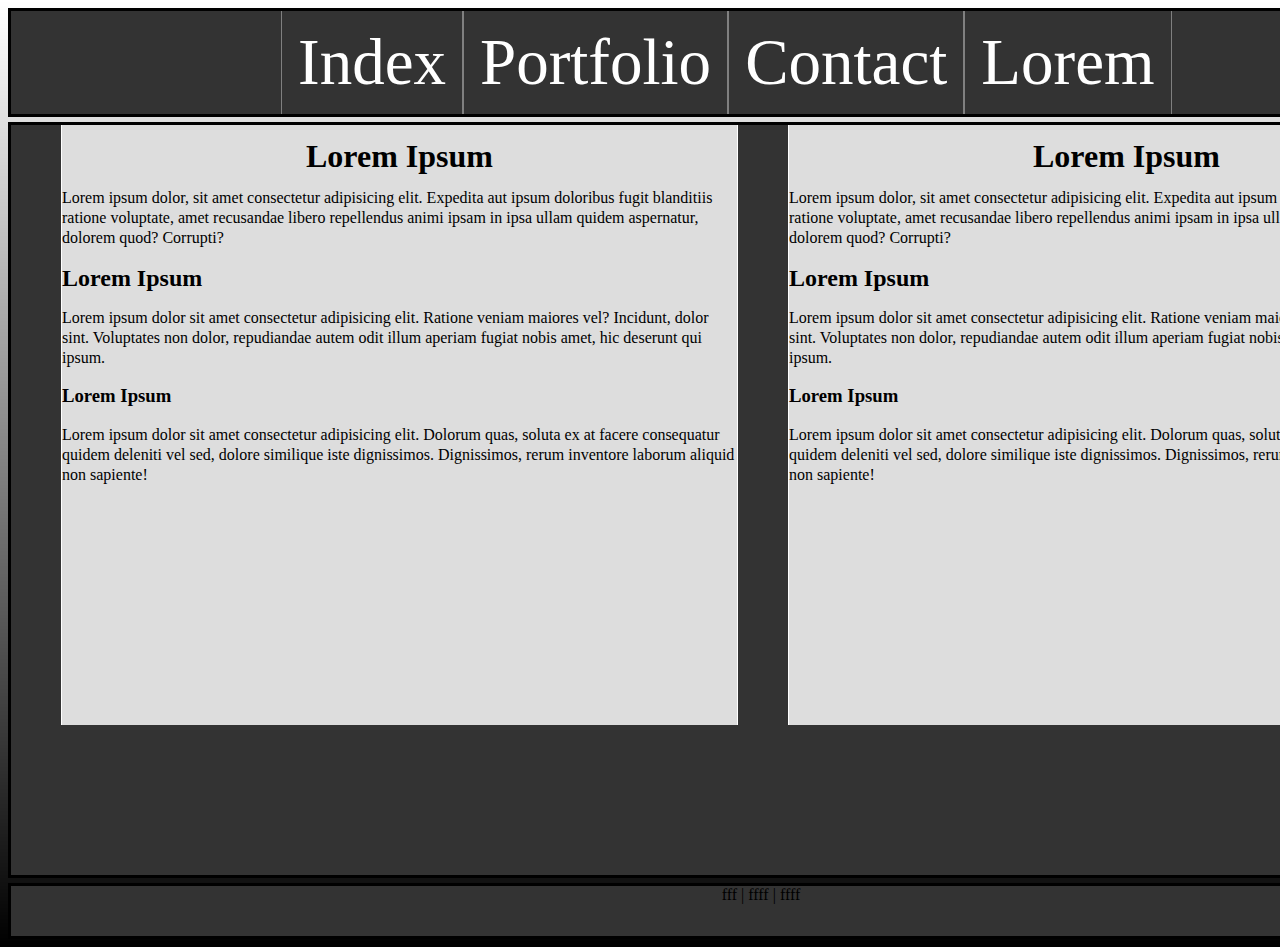
<file: index.html>
<!DOCTYPE html>
<html lang="en">
<head>
        <link rel="stylesheet" type="text/css" href="assets/css/style.css">

    <meta charset="UTF-8">
    <meta name="viewport" content="width=device-width, initial-scale=1.0">
    <meta http-equiv="X-UA-Compatible" content="ie=edge">
    <title>Tyler Jacobson</title>
</head>
<body>
<div id="container">
    <div class="header">
            <ul>
                    <li><a href="index.html">Index</a></li>
                    <li><a href="portfolio.html">Portfolio</a></li>
                    <li><a href="contact.html">Contact</a></li>
                    <li><a href="#">Lorem</a></li>
                  </ul>
    </div>
    <div class="body">
            <div class="text_area_left">
                    <h1> Lorem Ipsum</h1>
Lorem ipsum dolor, sit amet consectetur adipisicing elit. Expedita aut ipsum doloribus fugit blanditiis ratione voluptate, amet recusandae libero repellendus animi ipsam in ipsa ullam quidem aspernatur, dolorem quod? Corrupti?
<br/>
<h2> Lorem Ipsum</h2>
Lorem ipsum dolor sit amet consectetur adipisicing elit. Ratione veniam maiores vel? Incidunt, dolor sint. Voluptates non dolor, repudiandae autem odit illum aperiam fugiat nobis amet, hic deserunt qui ipsum.
            </br></hr>
            <h3> Lorem Ipsum</h3>
            Lorem ipsum dolor sit amet consectetur adipisicing elit. Dolorum quas, soluta ex at facere consequatur quidem deleniti vel sed, dolore similique iste dignissimos. Dignissimos, rerum inventore laborum aliquid non sapiente!
            </div>
            
            <div class="text_area_left">
                        <h1> Lorem Ipsum</h1>
                        Lorem ipsum dolor, sit amet consectetur adipisicing elit. Expedita aut ipsum doloribus fugit blanditiis ratione voluptate, amet recusandae libero repellendus animi ipsam in ipsa ullam quidem aspernatur, dolorem quod? Corrupti?
                        <br/>
                        <h2> Lorem Ipsum</h2>
                        Lorem ipsum dolor sit amet consectetur adipisicing elit. Ratione veniam maiores vel? Incidunt, dolor sint. Voluptates non dolor, repudiandae autem odit illum aperiam fugiat nobis amet, hic deserunt qui ipsum.
                                    </br></hr>
                                    <h3> Lorem Ipsum</h3>
                                    Lorem ipsum dolor sit amet consectetur adipisicing elit. Dolorum quas, soluta ex at facere consequatur quidem deleniti vel sed, dolore similique iste dignissimos. Dignissimos, rerum inventore laborum aliquid non sapiente!
                                    </div>
                                    
            </div>  
            <div class="footer">
                fff | ffff | ffff
                    </div>  
    </div>

</div>
</body>
</html>
</file>
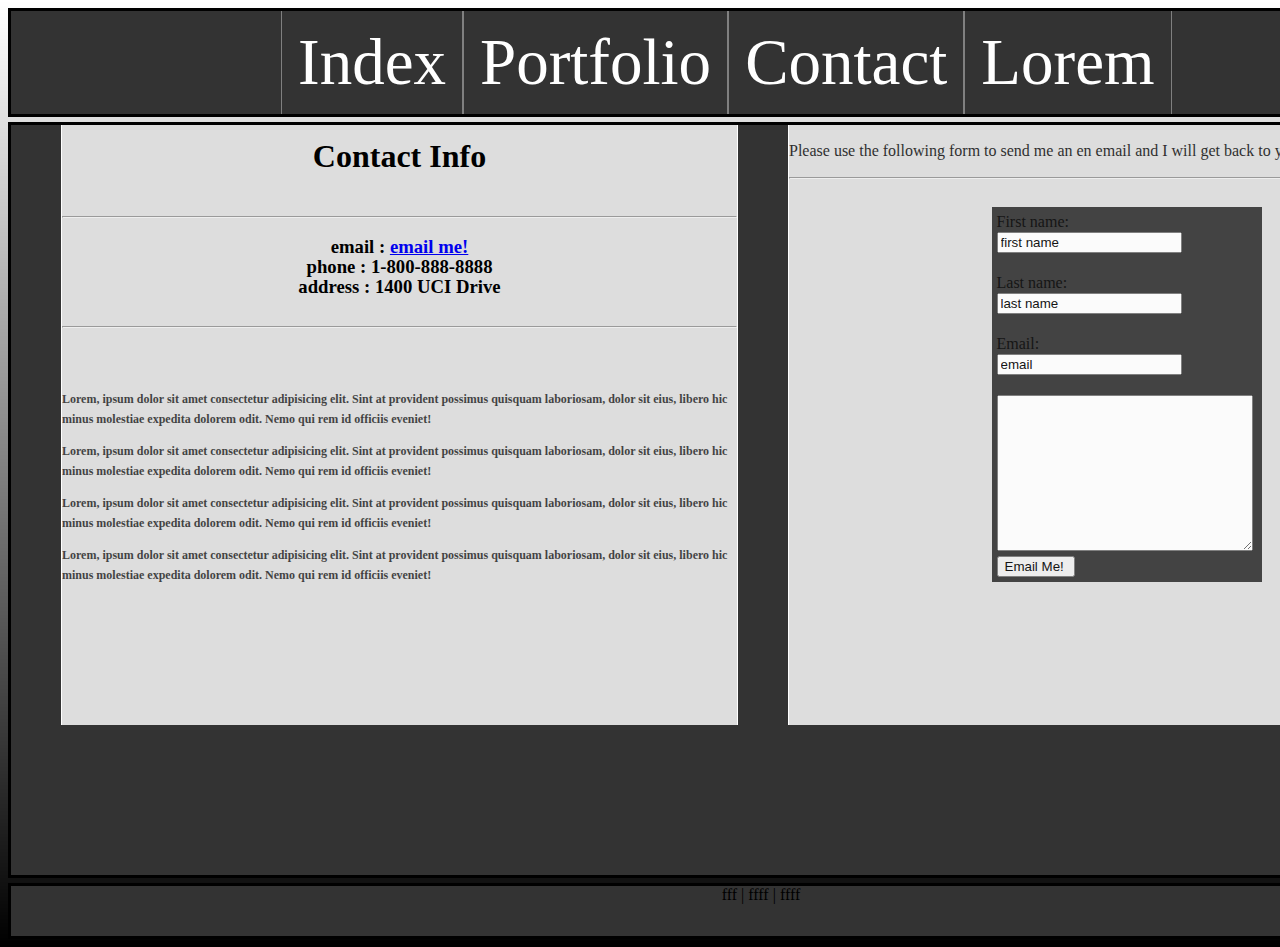
<file: contact.html>
<!DOCTYPE html>
<html lang="en">
<head>
        <link rel="stylesheet" type="text/css" href="assets/css/style.css">

    <meta charset="UTF-8">
    <meta name="viewport" content="width=device-width, initial-scale=1.0">
    <meta http-equiv="X-UA-Compatible" content="ie=edge">
    <title>Tyler Jacobson</title>
</head>
<body>
<div id="container">
    <div class="header">
            <ul>
                    <li><a href="index.html">Index</a></li>
                    <li><a href="portfolio.html">Portfolio</a></li>
                    <li><a href="contact.html">Contact</a></li>
                    <li><a href="#">Lorem</a></li>
                  </ul>
    </div>
    <div class="body">

<div class="text_area_left">
        <h1> Contact Info</h1><br><hr>
    <h3 style="text-align:center;">email : <a href="mailto:tylerjacobson111213@gmail.com">email me!</a></br>
    phone : 1-800-888-8888 </br> 
    address : 1400 UCI Drive<br><br> <hr>
    <div style="font-size:12px; opacity: 0.7; text-align: left;">
        <br></br>
<p>Lorem, ipsum dolor sit amet consectetur adipisicing elit. Sint at provident possimus quisquam laboriosam, dolor sit eius, libero hic minus molestiae expedita dolorem odit. Nemo qui rem id officiis eveniet!</p>
<p>Lorem, ipsum dolor sit amet consectetur adipisicing elit. Sint at provident possimus quisquam laboriosam, dolor sit eius, libero hic minus molestiae expedita dolorem odit. Nemo qui rem id officiis eveniet!</p>
<p>Lorem, ipsum dolor sit amet consectetur adipisicing elit. Sint at provident possimus quisquam laboriosam, dolor sit eius, libero hic minus molestiae expedita dolorem odit. Nemo qui rem id officiis eveniet!</p>
<p>Lorem, ipsum dolor sit amet consectetur adipisicing elit. Sint at provident possimus quisquam laboriosam, dolor sit eius, libero hic minus molestiae expedita dolorem odit. Nemo qui rem id officiis eveniet!</p>
    </div>
</div>  


<div class="text_area_left" style="text-align:left;">
    <div class="form_holder">
        <p style="opacity: 0.8;"> Please use the following form to send me an en email and I will get back to you as soon as possible!</p> <hr></br>
        <div style="margin-left:30%; background-color: #333; padding: 5px; margin-right: 30%; opacity: 0.9;">
    <form action="# style=">
        First name:<br>
        <input type="text" name="firstname" value="first name"><br><br>
        Last name:<br>
        <input type="text" name="lastname" value="last name"><br><br>
        Email: </br>
        <input type="text" name="lastname" value="email"><br><br>
        <textarea id="email" name="textarea" style="width:250px;height:150px;"></textarea>
    </br>
        <input type="submit" value="Email Me! ">
      </form>
      </div>
</div>
</div> 
            
    </div>
    <div class="footer">
fff | ffff | ffff
    </div>
</div>
</body>
</html>
</file>
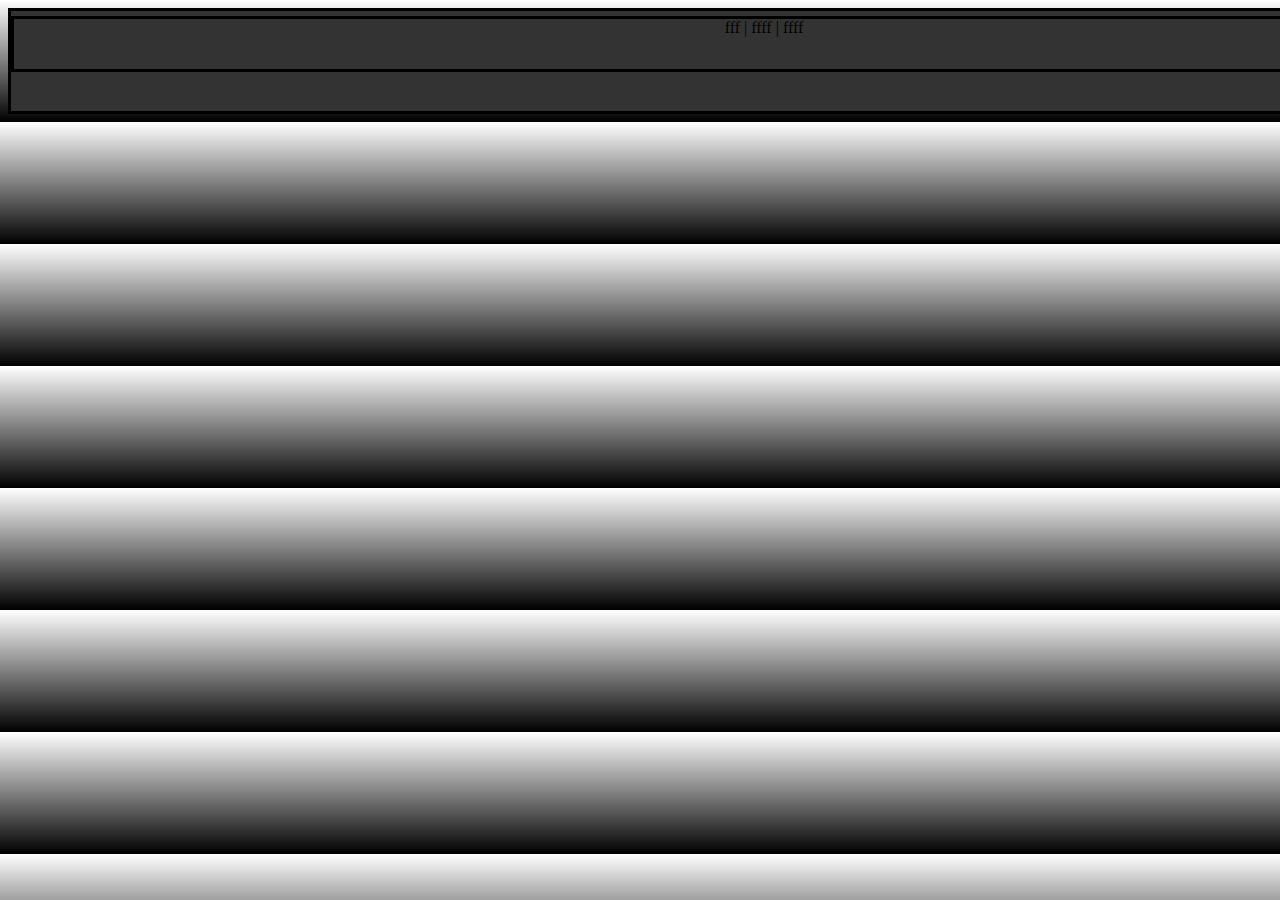
<file: index2.html>
<!DOCTYPE html>
<html lang="en">
<head>
        <link rel="stylesheet" type="text/css" href="assets/css/style.css">

    <meta charset="UTF-8">
    <meta name="viewport" content="width=device-width, initial-scale=1.0">
    <meta http-equiv="X-UA-Compatible" content="ie=edge">
    <title>Tyler Jacobson</title>
</head>
<body>
<div id="container">
    <div class="header">

    <div class="footer">
fff | ffff | ffff
    </div>
</div>
</body>
</html>
</file>
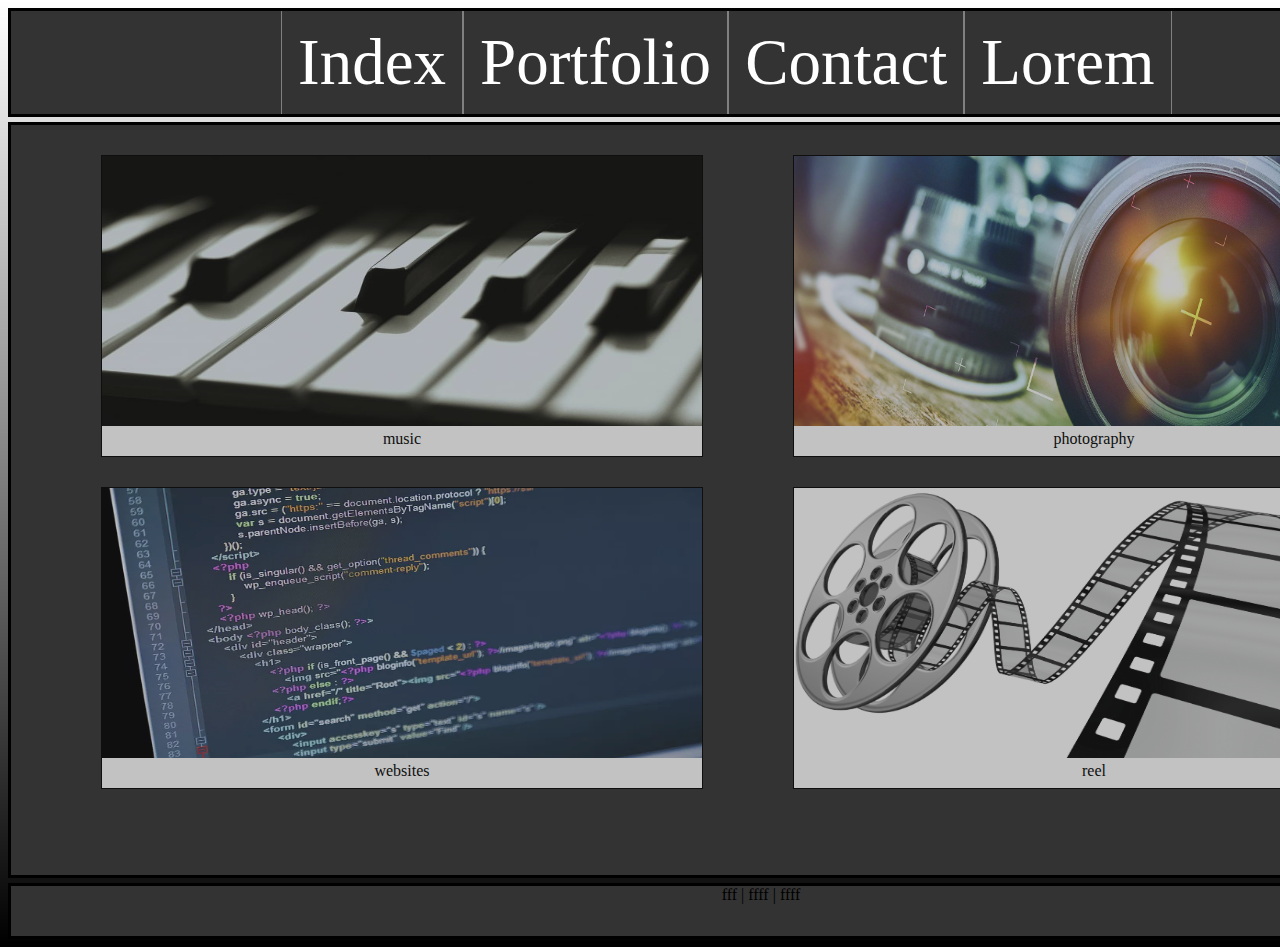
<file: portfolio.html>
<!DOCTYPE html>
<html lang="en">
<head>
        <link rel="stylesheet" type="text/css" href="assets/css/style.css">

    <meta charset="UTF-8">
    <meta name="viewport" content="width=device-width, initial-scale=1.0">
    <meta http-equiv="X-UA-Compatible" content="ie=edge">
    <title>Tyler Jacobson</title>
</head>
<body>
<div id="container">
    <div class="header">
            <ul>
                    <li><a href="index.html">Index</a></li>
                    <li><a href="portfolio.html">Portfolio</a></li>
                    <li><a href="contact.html">Contact</a></li>
                    <li><a href="#">Lorem</a></li>
                  </ul>
    </div>
    <div class="body">
<div class="image_container"><img src="assets/images/music.jpg" width="100%" height="90%">music</div>
<div class="image_container"><img src="assets/images/photography.jpg" width="100%" height="90%">photography</div>
<div class="image_container"><img src="assets/images/websites.jpg" width="100%" height="90%">websites</div>
<div class="image_container"><img src="assets/images/reel.jpg" width="100%" height="90%">reel</div>

            
    </div>
    <div class="footer">
fff | ffff | ffff
    </div>
</div>
</body>
</html>
</file>
<file: assets/css/style.css>
body {
    background-image: linear-gradient(to bottom, rgba(94, 52, 52, 0), rgb(0, 0, 0));
    font-family: Georgia, 'Times New Roman', Times, serif;
    line-height: 

}

#container {
    width:1500px; 
    margin-left: auto;
    margin-right: auto;
}

.header {
    margin left: 50px;
    margin-right: 50px;
    background-color: #333;
    min-height: 100px;
    border: 3px solid black;
    width: 100%;
    margin-bottom: 5px;
} 

.body {
    margin left: 50px;
    margin-right: 50px;
    background-color: #333;
    height: 750px;
    border: 3px solid black;
    width: 100%;
} 

.footer {
    margin left: 50px;
    margin-right: 50px;
    background-color: #333;
    min-height: 50px;
    border: 3px solid black;
    width: 100%;
    margin-top: 5px;
    text-align: center;
} 

.nav_bar {
    height: 100%;
    width: 100%;
    margin-left: 4%;
    margin-right: 4%;
    
}

.nav_button {
    display: box;
    width: 20%;
    height: 100%;
    background-color: silver; 
    border: 1px solid white;
}

ul {
    list-style-type: none;
    margin: 0;
    padding: 0;
    overflow: hidden;
    background-color: #333;
    height: 100%;
    text-align: center;
    margin-left: auto;
    margin-right: auto;
    margin-left: 18%;
  }
  
  li {
    float: left;
    height: 100%;
    font-size: 65px;
    display: inline-block;
    border-left: 1px solid gray;
    border-right: 1px solid gray;
    
    
  }
  
  li a {
    display: block;
    color: white;
    text-align: center;
    padding: 14px 16px;
    text-decoration: none;
    height: 100%;

  }
  
  /* Change the link color to #111 (black) on hover */
  li a:hover {
    background-color: #111;
  }

  .text_area_left {
      float: left;
      width: 45%;
      height: 80%;
      border-left: 1px solid white;
      border-right: 1px solid white;
      background-color:rgb(221, 221, 221);
      margin-left: 50px;
      line-height: 20px;
  }
  .text_area_right {
    float: left;
    width: 40%;
    height: 80%;
    background-color: rgb(221, 221, 221);
    margin-left: 6%;
} 

.image_container {
    width: 40%;
    height: 40%;
    background-color:white;
    border: 1px solid black;
    margin-left: 6%;
    margin-top: 2%;
    float: left;
    opacity: 0.7;
    text-align: center;
}

.image_container:hover {
    opacity: 1;
}

h1 {
    text-align: center;
}

.form_holder {}
</file>
